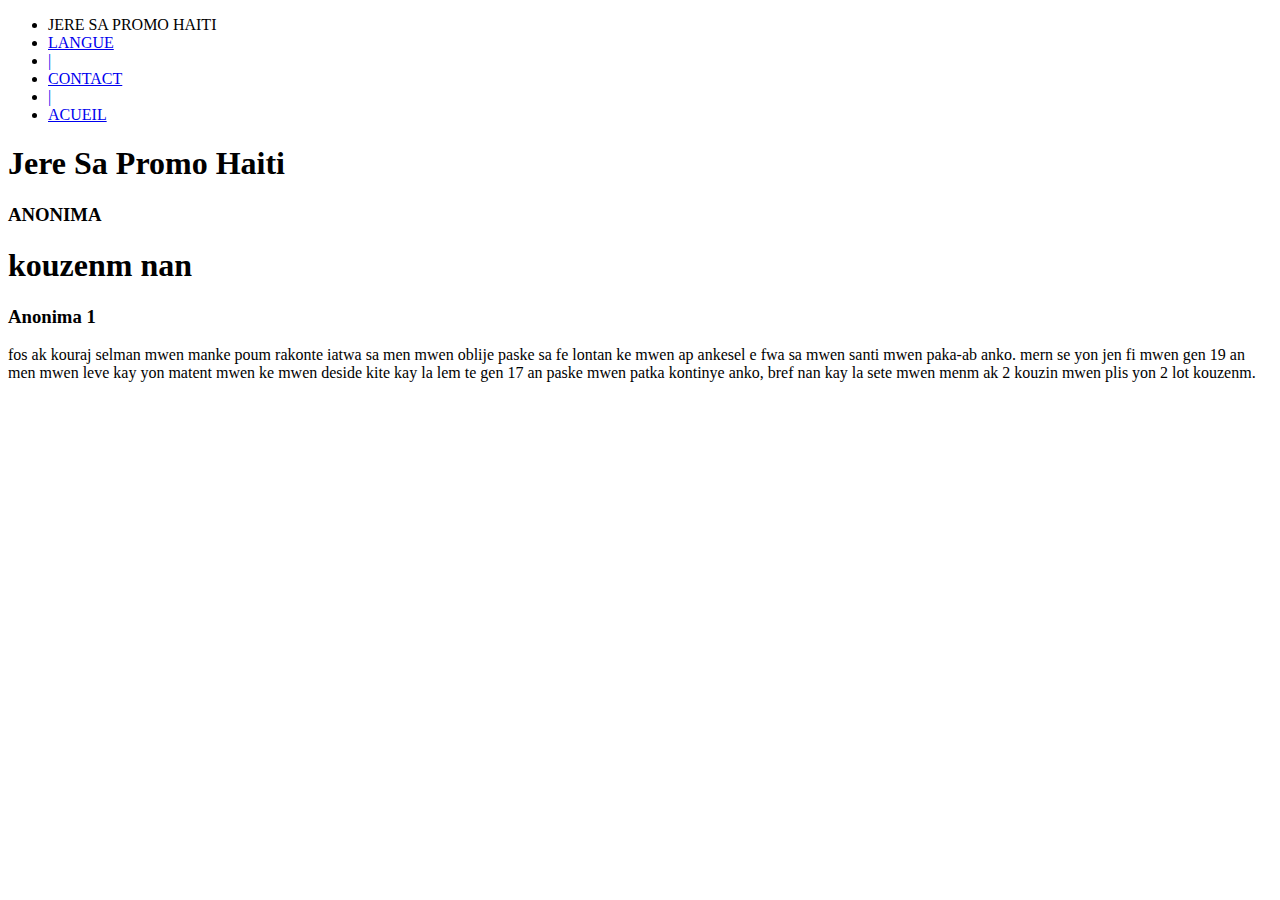
<file: Anonimat.htm>
<!DOCTYPE html>
<html lang="en">
<head>
    <meta charset="UTF-8">
    <meta http-equiv="X-UA-Compatible" content="IE=edge">
    <meta name="viewport" content="width=device-width, initial-scale=1.0">
    <title>Anonimat</title>
    <link rel="stylesheet" href="C:\Users\geral\OneDrive\Bureau\SE PA MWEN\my_style_Anonimat.css">
    <link rel="stylesheet" href="">
</head>

<body>
    <header>
    <!-- *****NAV_BAR***** -->
    <nav>
        <ul>
             <li id="logo">JERE SA PROMO HAITI</li>

             <li><a href="#">LANGUE</a></li>
             <li><a href="#">|</a></li>
             <li><a href="contact.html">CONTACT</a></li>
             <li><a href="#">|</a></li>
             <li><a href="JERESA PROMO HAITI.html">ACUEIL</a></li>
        </ul>
    </nav>
      <div id="imagePrincipal">
          <H1>Jere Sa Promo Haiti</H1>
      <div id="prmiereTrait">
      <h3>ANONIMA</h3>
    </div>
    <section id="pre1">

    </section>

    <section id="pre2">
        <div id="uio">
            <h1>kouzenm nan</h1>
            <h3>Anonima 1</h3>
            fos ak kouraj selman mwen manke poum rakonte iatwa sa men mwen oblije paske sa fe lontan ke mwen ap ankesel e fwa sa mwen santi mwen paka-ab anko. 
            mern se yon jen fi mwen gen 19 an men mwen leve kay yon matent mwen ke mwen deside kite kay la lem te gen 17 an paske mwen patka kontinye anko, bref nan kay la sete mwen menm ak 2 kouzin mwen plis yon 2 lot kouzenm. 
        </div>

    </section>
</div>

    </header>

    <footer>


    </footer>

</body>

</html>
</file>
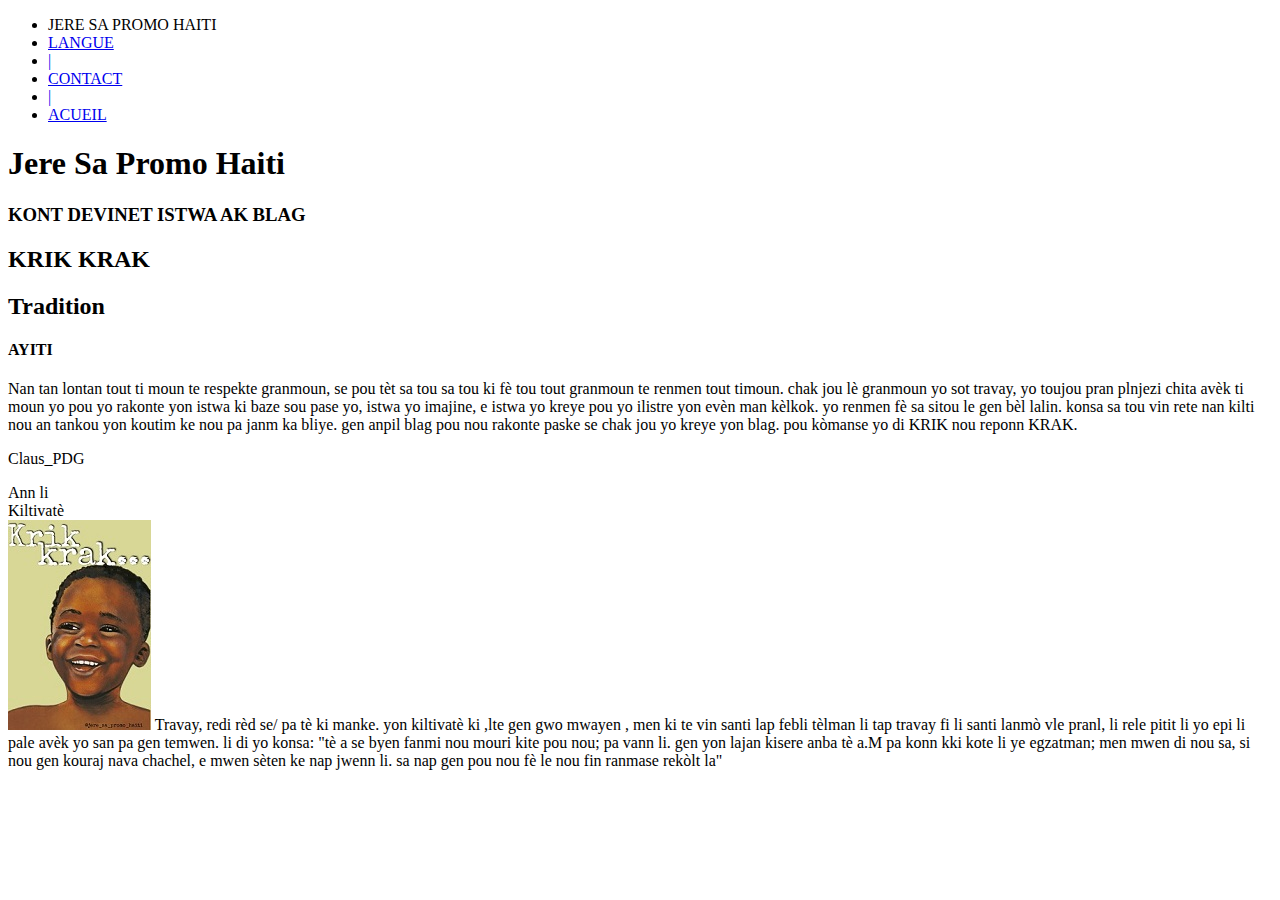
<file: KRIK_KRAK.html>
<!DOCTYPE html>
<html lang="en">
<head>
    <meta charset="UTF-8">
    <meta http-equiv="X-UA-Compatible" content="IE=edge">
    <meta name="viewport" content="width=device-width, initial-scale=1.0">
    <title>Krik Krak</title>
    <link rel="stylesheet" href="C:\Users\geral\OneDrive\Bureau\SE PA MWEN\My_style_krik_krak.css">
</head>
<body>
    <header>
            <!-- *****NAV_BAR***** -->
            <nav>
            <ul>
                 <li id="logo">JERE SA PROMO HAITI</li>
    
                 <li><a href="#">LANGUE</a></li>
                 <li><a href="#">|</a></li>
                 <li><a href="contact.html">CONTACT</a></li>
                 <li><a href="#">|</a></li>
                 <li><a href="JERESA PROMO HAITI.html">ACUEIL</a></li>
            </ul>
        </nav>
          <div id="imagePrincipal">
              <H1>Jere Sa Promo Haiti</H1>
          <div id="prmiereTrait">
          <h3>KONT DEVINET ISTWA AK BLAG</h3>
          <H2> KRIK KRAK</H2>
        </div>
    </div>
    <section id="se1">
        <h2>Tradition</h2>
        <h4>AYITI</h4>
        <p>
            Nan tan lontan tout ti moun te respekte granmoun, se pou tèt sa tou sa tou ki fè tou tout granmoun te renmen tout timoun. chak jou lè granmoun yo sot travay, yo toujou pran plnjezi chita avèk ti moun yo pou yo rakonte yon istwa ki baze sou pase yo, istwa yo imajine, e istwa yo kreye pou yo ilistre yon evèn man kèlkok. yo renmen fè sa sitou le gen bèl lalin. konsa sa tou vin rete nan kilti nou an tankou yon koutim ke nou pa janm ka bliye. gen anpil blag pou nou rakonte paske se chak jou yo kreye yon blag. pou kòmanse yo di KRIK  nou reponn KRAK.
            <p id="tag">Claus_PDG</p>
        </p>
    </section>
    <section id="se2">
        <div id="anli"> Ann li </div>
        <div id="kiltiv"> Kiltivatè</div>
        <img src="MEDIA_3/KRIK_KRAK.jpg" alt=" image">
        Travay, redi rèd se/ pa tè ki manke.
        yon kiltivatè ki ,lte gen gwo mwayen , men ki te vin santi lap febli tèlman li tap travay fi li santi lanmò vle pranl, li rele pitit li yo epi li pale avèk yo san pa gen temwen.
        li di yo konsa: "tè a se byen fanmi nou mouri kite pou nou; pa vann li. gen yon lajan kisere anba tè a.M pa konn kki kote li ye egzatman; men mwen di nou sa, si nou gen kouraj nava chachel, e mwen sèten ke nap jwenn li. sa nap gen pou nou fè le nou fin ranmase rekòlt la"
    </section>
    </header>

    <footer>

    </footer>

</body>
</html>
</file>
